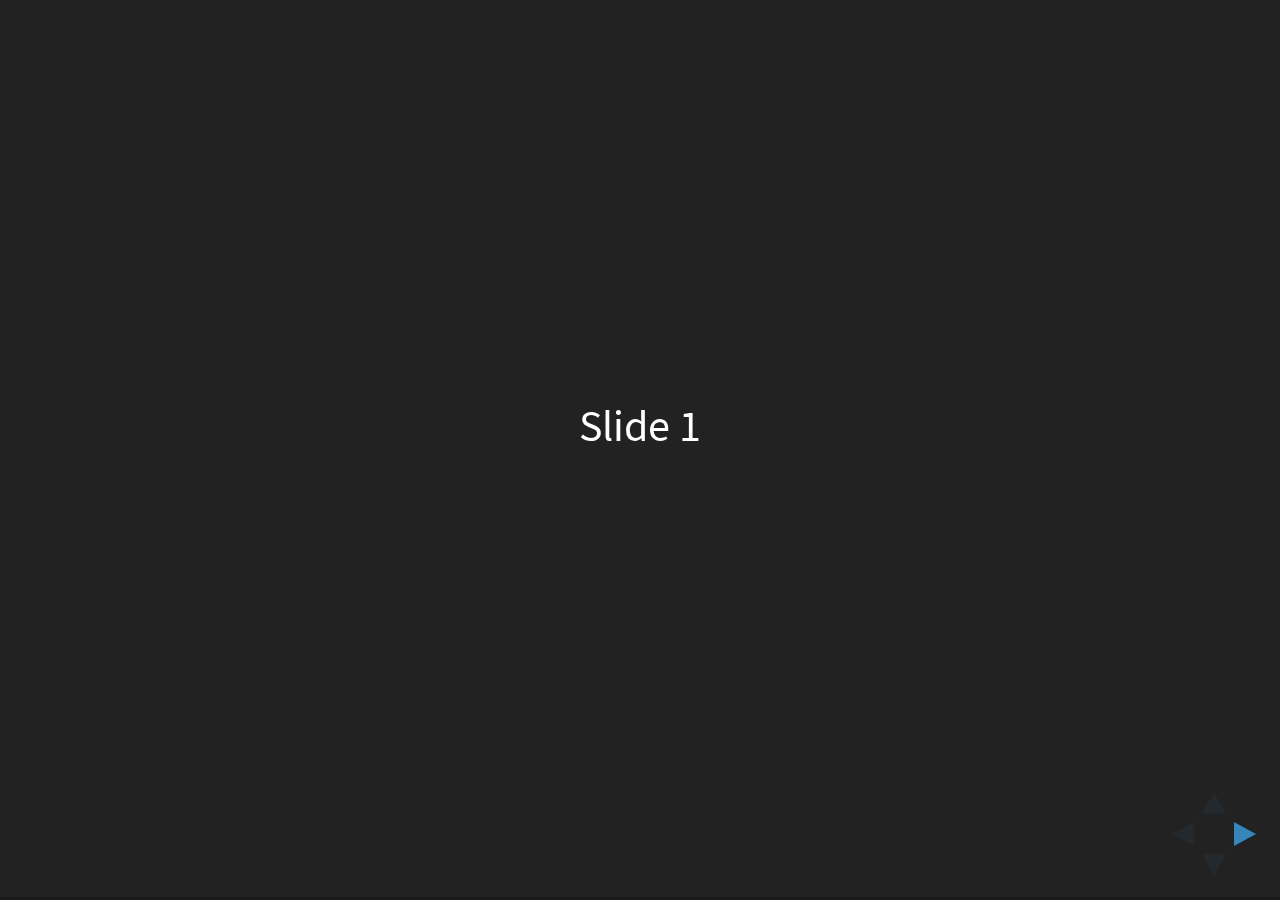
<file: reveal.js-master/index.html>
<!doctype html>
<html>
	<head>
		<meta charset="utf-8">
		<meta name="viewport" content="width=device-width, initial-scale=1.0, maximum-scale=1.0, user-scalable=no">

		<title>reveal.js</title>

		<link rel="stylesheet" href="css/reveal.css">
		<link rel="stylesheet" href="css/theme/black.css">

		<!-- Theme used for syntax highlighting of code -->
		<link rel="stylesheet" href="lib/css/zenburn.css">

		<!-- Printing and PDF exports -->
		<script>
			var link = document.createElement( 'link' );
			link.rel = 'stylesheet';
			link.type = 'text/css';
			link.href = window.location.search.match( /print-pdf/gi ) ? 'css/print/pdf.css' : 'css/print/paper.css';
			document.getElementsByTagName( 'head' )[0].appendChild( link );
		</script>
	</head>
	<body>
		<div class="reveal">
			<div class="slides">
				<section>Slide 1</section>
				<section>Slide 2</section>
			</div>
		</div>

		<script src="lib/js/head.min.js"></script>
		<script src="js/reveal.js"></script>

		<script>
			// More info https://github.com/hakimel/reveal.js#configuration
			Reveal.initialize({
				history: true,

				// More info https://github.com/hakimel/reveal.js#dependencies
				dependencies: [
					{ src: 'plugin/markdown/marked.js' },
					{ src: 'plugin/markdown/markdown.js' },
					{ src: 'plugin/notes/notes.js', async: true },
					{ src: 'plugin/highlight/highlight.js', async: true, callback: function() { hljs.initHighlightingOnLoad(); } }
				]
			});
		</script>
	</body>
</html>
</file>
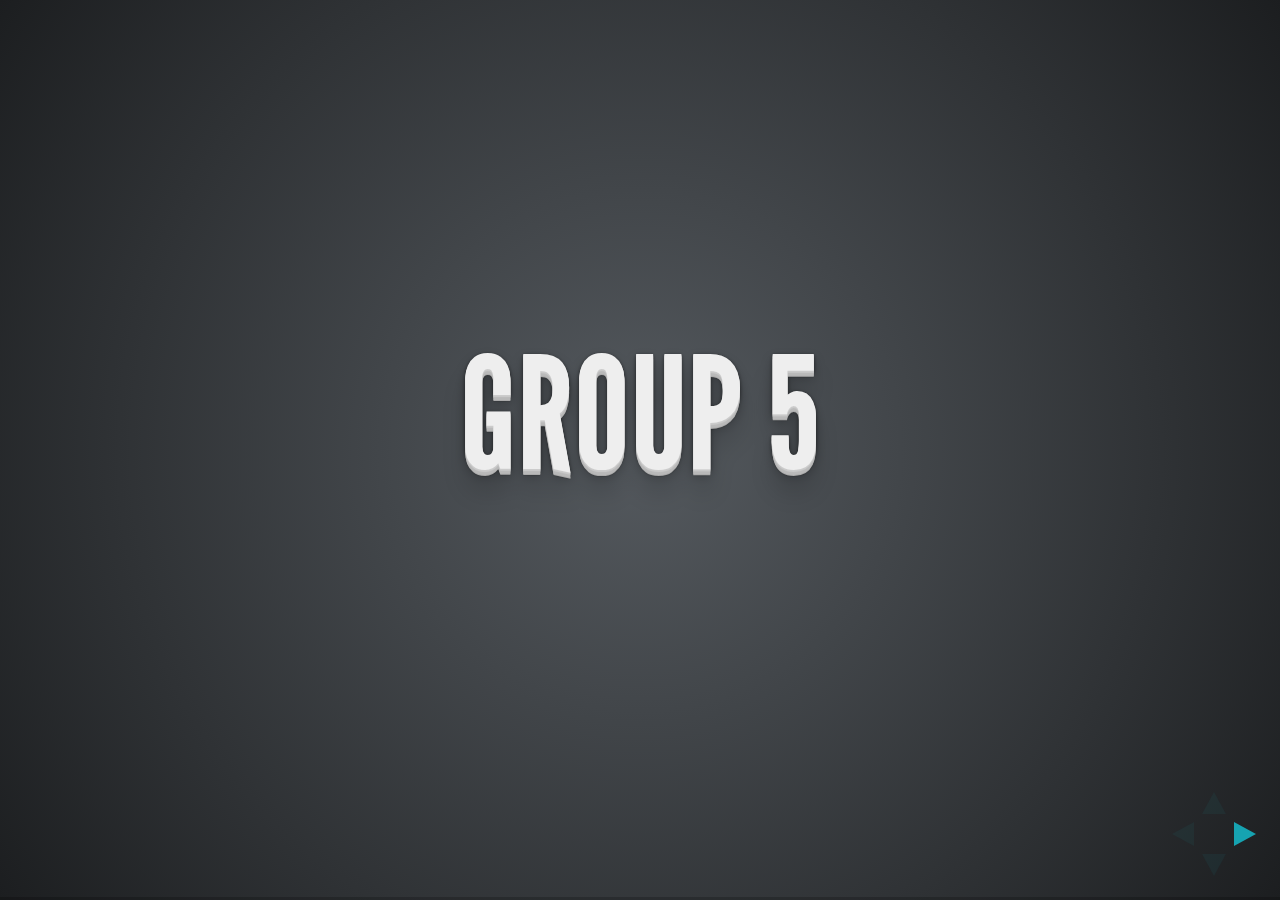
<file: demoSlide.html>
<!doctype html>
<html lang=lang="zh-TW">
<head>
  <meta charset="utf-8">
  <title>Group 5 Demo Slide</title>
  <link rel="stylesheet" href="reveal.js-master/css/reveal.css">
  <link rel="stylesheet" href="reveal.js-master/css/theme/league.css" id="theme">  
  
  <!-- Code syntax highlighting -->
  <link rel="stylesheet" href="reveal.js-master/lib/css/zenburn.css">
  
  <!--Add support for earlier versions of Internet Explorer -->
  <!--[if lt IE 9]>
  <script src="lib/js/html5shiv.js"></script>
  <![endif]-->
</head>

<body>
  <!-- 使用 reveal 與 slides 的 div 將整個簡報包起來 -->
  <div class="reveal">
    <div class="slides">

      <!-- 簡報內容開始 -->

      <!-- 一個 section 表示一頁簡報 -->
      <section>
        <h1>Group 5</h1>
      </section>

      <section>
        <h1>鐵路環島小幫手</h1>
        <h3>不想人擠人?<br>需要免費 Wifi?<br>想吃好料?<br>鐵路環島的好朋友<br></h3>
        <p>
          <small>Created by 第五組</small>
        </p>
      </section>

      <section>
        <h2>第五組：小組成員</h2>
        <p>來自一群對台灣島有熱忱的90年代</p>
      </section>
      <section>
        <h2>About Us</h2>
      </section>

      <section>
      <section>
          <h2>廖維君</h2>
          <p>資管系</p>
          <a href="#" class="navigate-down">
            <img width="50%" height=width*2 data-src="廖維君.jpg" alt="Down arrow">
          </a>
      </section>
      <section>
          <h2>陳信豪</h2>
          <p>資管系</p>
          <a href="#" class="navigate-down">
            <img width="50%" height="50%" data-src="陳信豪.jpg" alt="Down arrow">
          </a>
      </section>
      <section>
          <h2>黃冠豪</h2>
          <p>ＯＯ系</p>
          <a href="#" class="navigate-down">
            <img width="50%" height="50%" data-src="黃冠豪.jpg" alt="Down arrow">
          </a>
      </section>
      <section>
          <h2>許述文</h2>
          <p>ＯＯ系</p>
          <a href="#" class="navigate-down">
            <img width="50%" height="50%" data-src="許述文.jpg" alt="Down arrow">
          </a>
      </section>
      <section>
          <h2>陳昶昇</h2>
          <p>ＯＯ系</p>
          <a href="#" class="navigate-down">
            <img width="50%" height="50%" data-src="陳昶昇.jpg" alt="Down arrow">
          </a>
      </section>
      <section>
          <h2>姜以安</h2>
          <p>ＯＯ系</p>
          <a href="#" class="navigate-down">
            <img width="50%" height="50%" data-src="姜以安.jpg" alt="Down arrow">
          </a>
      </section>
      </section>

      </div>
  </div>
  <script src="reveal.js-master/lib/js/head.min.js"></script>
  <script src="reveal.js-master/js/reveal.js"></script>

  <script>
    // 啟用 reveal.js
    Reveal.initialize({
      controls: true,
      progress: true,
      history: true,
      center: true,

      transition: 'slide', // none/fade/slide/convex/concave/zoom

      // 加入一些 reveal.js 的外掛
      dependencies: [
        { src: 'reveal.js-master/plugin/highlight/highlight.js',
          async: true, condition: function() {
            return !!document.querySelector( 'pre code' );
          }, callback: function() {
            hljs.initHighlightingOnLoad();
          }
        }
      ]
    });
  </script>
</body>
</html>
</file>
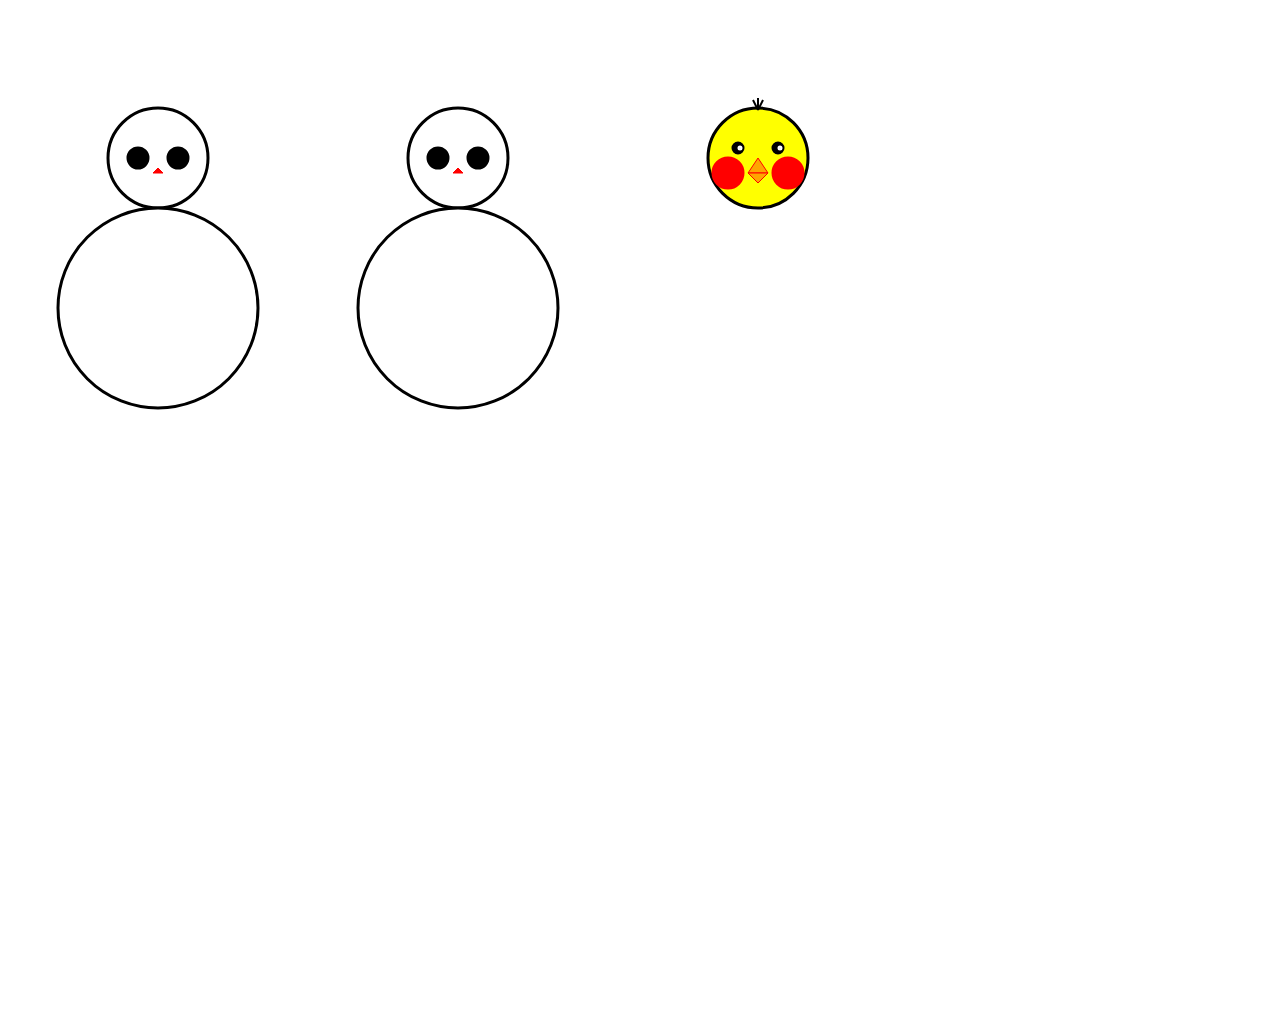
<file: svg_test.html>
<!DOCTYPE html>
<html lang='en'>
<head>
	<meta charset = 'UTF-8'/>
	<title>svg_test</title>
</head>
<body>

<svg width='1000' height='1000'>
<circle cx='150' cy = '150' r='50' stroke='black' stroke-width='3' fill='#ffffff' />
<circle cx='150' cy = '300' r='100' stroke='black' stroke-width='3' fill='#ffffff' />
<circle cx='130' cy = '150' r='10' stroke='black' stroke-width='3' fill='#000000' />
<circle cx='170' cy = '150' r='10' stroke='black' stroke-width='3' fill='#000000' />
<polygon points="150,160 145,165 155,165" style="fill:red;stroke:red;stroke-width:1" /> 

<circle cx='450' cy = '150' r='50' stroke='black' stroke-width='3' fill='#ffffff' />
<circle cx='450' cy = '300' r='100' stroke='black' stroke-width='3' fill='#ffffff' />
<circle cx='430' cy = '150' r='10' stroke='black' stroke-width='3' fill='#000000' />
<circle cx='470' cy = '150' r='10' stroke='black' stroke-width='3' fill='#000000' />
<polygon points="450,160 445,165 455,165" style="fill:red;stroke:red;stroke-width:1" /> 

<circle cx='750' cy = '150' r='50' stroke='black' stroke-width='3' fill='yellow' />
<circle cx='720' cy = '165' r='15' stroke='red' stroke-width='3' fill='red' />
<circle cx='780' cy = '165' r='15' stroke='red' stroke-width='3' fill='red' />
<circle cx='730' cy = '140' r='5' stroke='black' stroke-width='3' fill='black' />
<circle cx='770' cy = '140' r='5' stroke='black' stroke-width='3' fill='black' />
<circle cx='732' cy = '140' r='1' stroke='white' stroke-width='3' fill='white' />
<circle cx='772' cy = '140' r='1' stroke='white' stroke-width='3' fill='white' />
<polygon points="750,150 740,165 760,165" style="fill:orange;stroke:red;stroke-width:1" /> 
<polygon points="750,175 740,165 760,165" style="fill:orange;stroke:red;stroke-width:1" />
<line x1="750" y1="90" x2="750" y2="100" style="stroke:rgb(0,0,0);stroke-width:2" />
<line x1="745" y1="92" x2="750" y2="102" style="stroke:rgb(0,0,0);stroke-width:2" />
<line x1="755" y1="92" x2="750" y2="102" style="stroke:rgb(0,0,0);stroke-width:2" />




</svg>


</body>
</html>
</file>
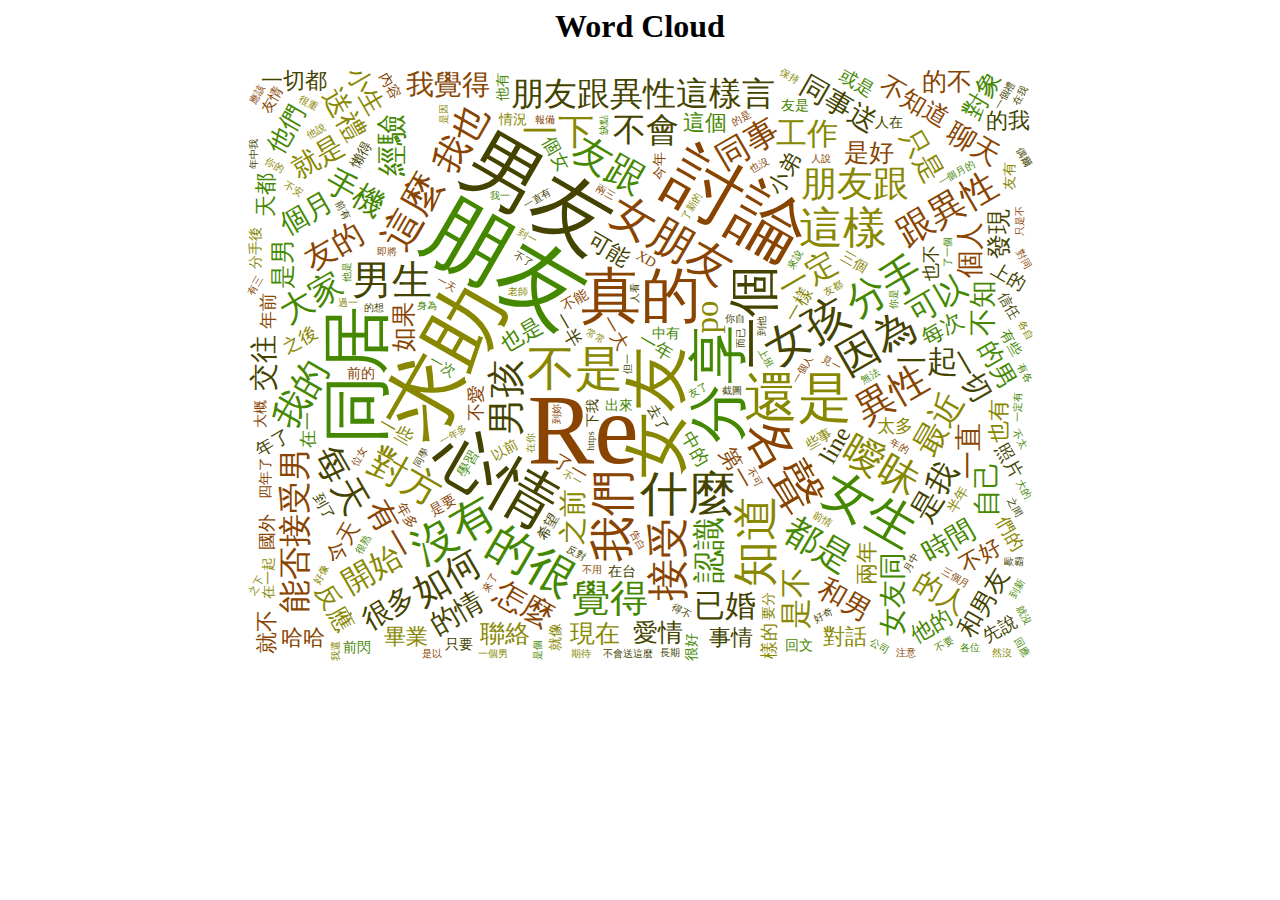
<file: wordCloud_test.html>
<html>
  <head>
    <title>Word Cloud</title>

    
    <script src="d3.js"></script>
    <script src="d3.layout.cloud.js"></script>
    <script src="d3.wordcloud.js"></script>
    

    <!--
    <script src="https://oomegappandda.github.io/d3-wordcloud/lib/d3/d3.js"></script>
    <script src="https://oomegappandda.github.io/d3-wordcloud/lib/d3/d3.layout.cloud.js"></script>
    <script src="https://oomegappandda.github.io/d3-wordcloud/d3.wordcloud.js"></script>
	-->


  </head>
  <body style="text-align: center">
    <h1>Word Cloud</h1>
    <div id='wordcloud'></div>
    <script>
    d3.csv("./wordCloud.csv", 
      function(data)
      {
        d3.wordcloud()
          .size([800, 600])
          .fill(d3.scale.ordinal().range(["#884400", "#448800", "#888800", "#444400"]))
          .words(data)
          .start();
      });
    </script>
  </body>
</html>
</file>
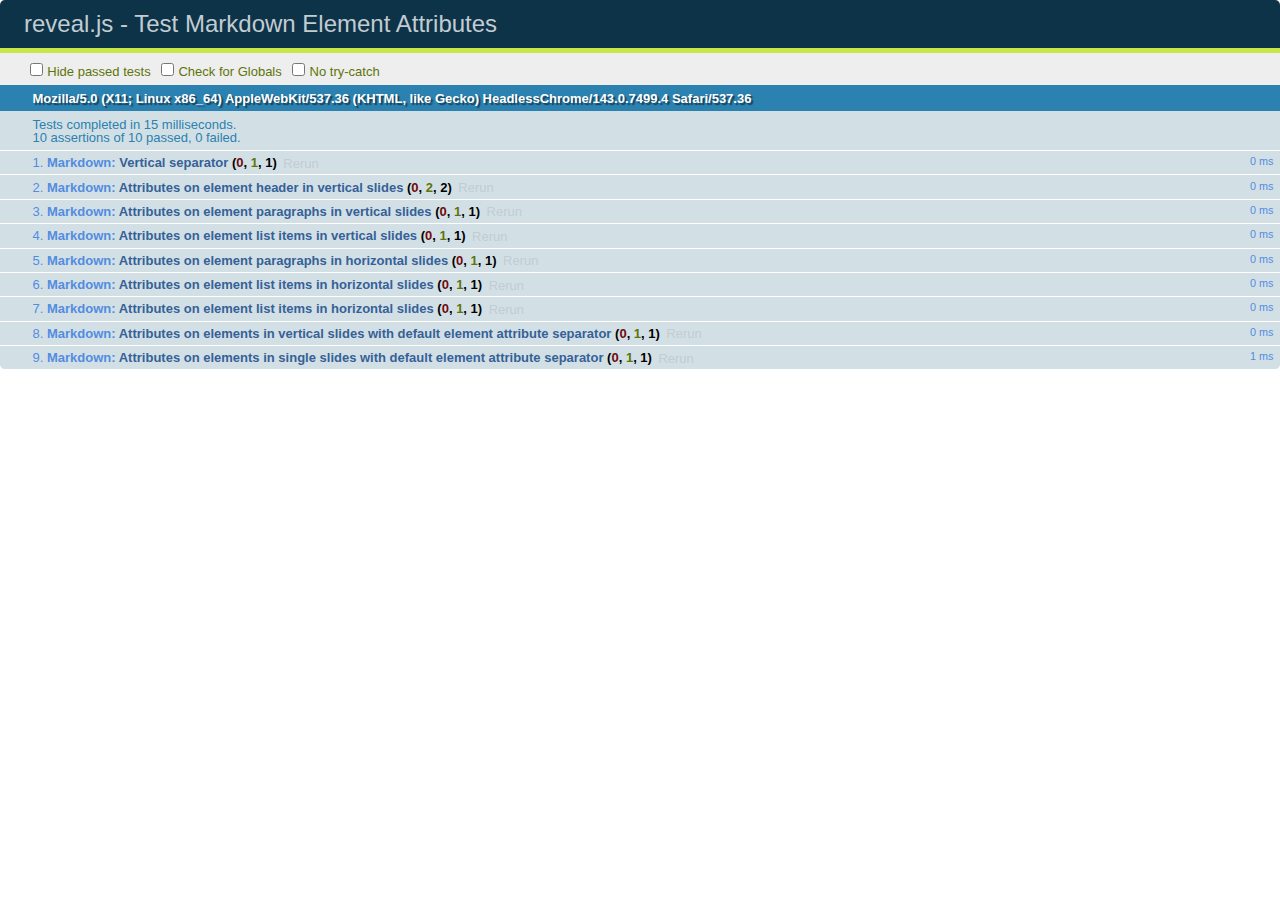
<file: reveal.js-master/test/test-markdown-element-attributes.html>
<!doctype html>
<html lang="en">

	<head>
		<meta charset="utf-8">

		<title>reveal.js - Test Markdown Element Attributes</title>

		<link rel="stylesheet" href="../css/reveal.css">
		<link rel="stylesheet" href="qunit-1.12.0.css">
	</head>

	<body style="overflow: auto;">

		<div id="qunit"></div>
		<div id="qunit-fixture"></div>

		<div class="reveal" style="display: none;">

			<div class="slides">

				<!-- <section data-markdown="example.md" data-separator="^\n\n\n" data-separator-vertical="^\n\n"></section> -->

				<!-- Slides are separated by newline + three dashes + newline, vertical slides identical but two dashes -->
				<section data-markdown data-separator="^\n---\n$" data-separator-vertical="^\n--\n$" data-element-attributes="{_\s*?([^}]+?)}">>
					<script type="text/template">
						## Slide 1.1
						<!-- {_class="fragment fade-out" data-fragment-index="1"} -->

						--

						## Slide 1.2
						<!-- {_class="fragment shrink"} -->

						Paragraph 1
						<!-- {_class="fragment grow"} -->

						Paragraph 2
						<!-- {_class="fragment grow"} -->

						- list item 1 <!-- {_class="fragment grow"} -->
						- list item 2 <!-- {_class="fragment grow"} -->
						- list item 3 <!-- {_class="fragment grow"} -->


						---

						## Slide 2


						Paragraph 1.2  
						multi-line <!-- {_class="fragment highlight-red"} -->

						Paragraph 2.2 <!-- {_class="fragment highlight-red"} -->

						Paragraph 2.3 <!-- {_class="fragment highlight-red"} -->

						Paragraph 2.4 <!-- {_class="fragment highlight-red"} -->

						- list item 1 <!-- {_class="fragment highlight-green"} -->
						- list item 2<!-- {_class="fragment highlight-green"} -->
						- list item 3<!-- {_class="fragment highlight-green"} -->
						- list item 4
						<!-- {_class="fragment highlight-green"} -->
						- list item 5<!-- {_class="fragment highlight-green"} -->

						Test

						![Example Picture](examples/assets/image2.png)
						<!-- {_class="reveal stretch"} -->

					</script>
				</section>



				<section 	data-markdown data-separator="^\n\n\n"
									data-separator-vertical="^\n\n"
									data-separator-notes="^Note:"
									data-charset="utf-8">
					<script type="text/template">
						# Test attributes in Markdown with default separator
						## Slide 1 Def <!-- .element: class="fragment highlight-red" data-fragment-index="1" -->


						## Slide 2 Def
						<!-- .element: class="fragment highlight-red" -->

					</script>
				</section>

				<section data-markdown>
				  <script type="text/template">
					## Hello world
					A paragraph
					<!-- .element: class="fragment highlight-blue" -->
				  </script>
				</section>

				<section data-markdown>
				  <script type="text/template">
					## Hello world

					Multiple  
					Line
					<!-- .element: class="fragment highlight-blue" -->
				  </script>
				</section>

				<section data-markdown>
				  <script type="text/template">
					## Hello world

					Test<!-- .element: class="fragment highlight-blue" -->

					More Test
				  </script>
				</section>


			</div>

		</div>

		<script src="../lib/js/head.min.js"></script>
		<script src="../js/reveal.js"></script>
		<script src="../plugin/markdown/marked.js"></script>
		<script src="../plugin/markdown/markdown.js"></script>
		<script src="qunit-1.12.0.js"></script>

		<script src="test-markdown-element-attributes.js"></script>

	</body>
</html>
</file>
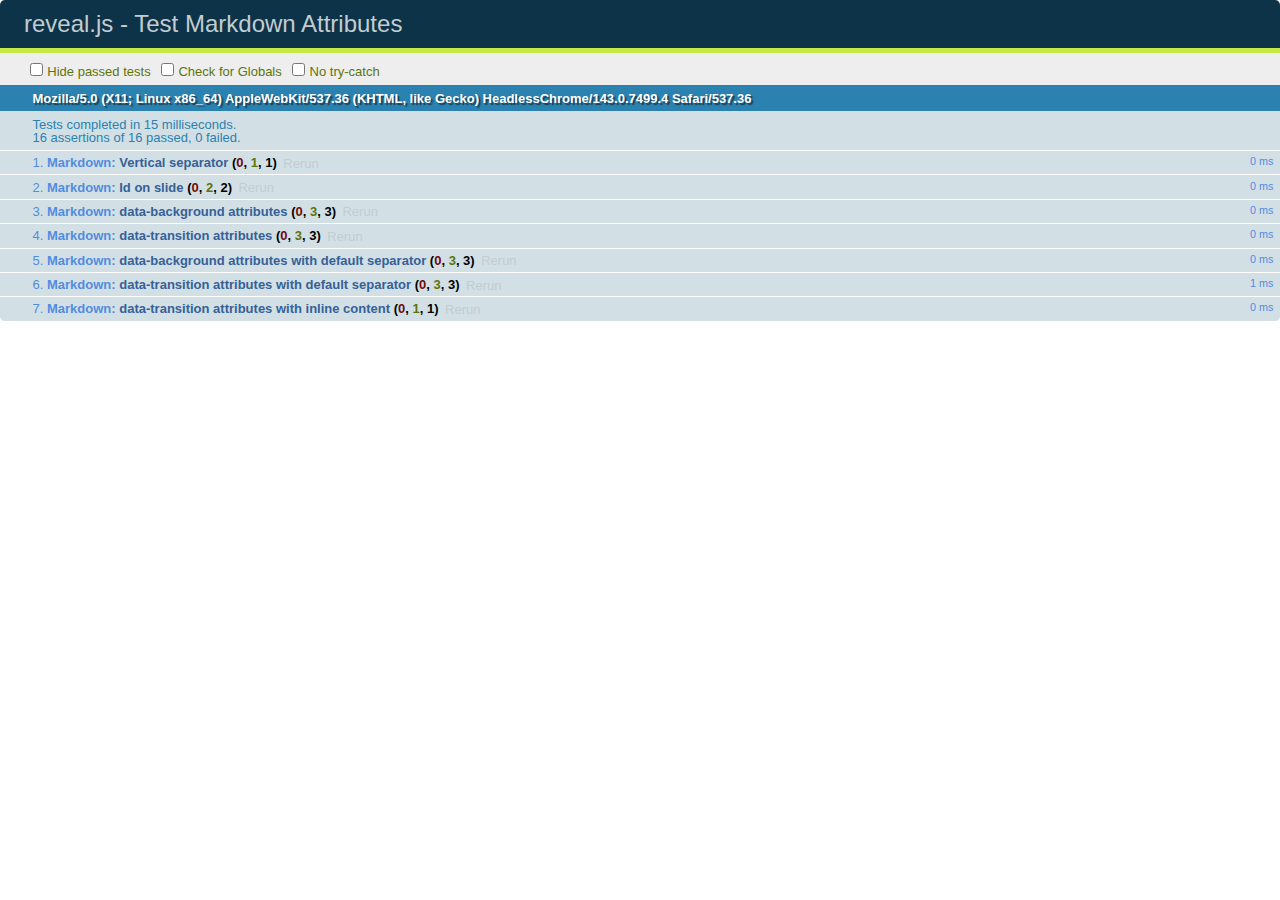
<file: reveal.js-master/test/test-markdown-slide-attributes.html>
<!doctype html>
<html lang="en">

	<head>
		<meta charset="utf-8">

		<title>reveal.js - Test Markdown Attributes</title>

		<link rel="stylesheet" href="../css/reveal.css">
		<link rel="stylesheet" href="qunit-1.12.0.css">
	</head>

	<body style="overflow: auto;">

		<div id="qunit"></div>
		<div id="qunit-fixture"></div>

		<div class="reveal" style="display: none;">

			<div class="slides">

				<!-- <section data-markdown="example.md" data-separator="^\n\n\n" data-separator-vertical="^\n\n"></section> -->

				<!-- Slides are separated by three lines, vertical slides by two lines, attributes are one any line starting with (spaces and) two dashes -->
				<section 	data-markdown data-separator="^\n\n\n"
									data-separator-vertical="^\n\n"
									data-separator-notes="^Note:"
									data-attributes="--\s(.*?)$"
									data-charset="utf-8">
					<script type="text/template">
						# Test attributes in Markdown
						## Slide 1



						## Slide 2
						<!-- -- id="slide2" data-transition="zoom" data-background="#A0C66B" -->


						## Slide 2.1
						<!-- -- data-background="#ff0000" data-transition="fade" -->


						## Slide 2.2
						[Link to Slide2](#/slide2)



						## Slide 3
						<!-- -- data-transition="zoom" data-background="#C6916B" -->



						## Slide 4
					</script>
				</section>

				<section 	data-markdown data-separator="^\n\n\n"
									data-separator-vertical="^\n\n"
									data-separator-notes="^Note:"
									data-charset="utf-8">
					<script type="text/template">
						# Test attributes in Markdown with default separator
						## Slide 1 Def



						## Slide 2 Def
						<!-- .slide: id="slide2def" data-transition="concave" data-background="#A7C66B" -->


						## Slide 2.1 Def
						<!-- .slide: data-background="#f70000" data-transition="page" -->


						## Slide 2.2 Def
						[Link to Slide2](#/slide2def)



						## Slide 3 Def
						<!-- .slide: data-transition="concave" data-background="#C7916B" -->



						## Slide 4
					</script>
				</section>

				<section data-markdown>
					<script type="text/template">
						<!-- .slide: data-background="#ff0000" -->
						## Hello world
					</script>
				</section>

				<section data-markdown>
					<script type="text/template">
						## Hello world
						<!-- .slide: data-background="#ff0000" -->
					</script>
				</section>

				<section data-markdown>
					<script type="text/template">
						## Hello world

						Test
						<!-- .slide: data-background="#ff0000" -->

						More Test
					</script>
				</section>

			</div>

		</div>

		<script src="../lib/js/head.min.js"></script>
		<script src="../js/reveal.js"></script>
		<script src="../plugin/markdown/marked.js"></script>
		<script src="../plugin/markdown/markdown.js"></script>
		<script src="qunit-1.12.0.js"></script>

		<script src="test-markdown-slide-attributes.js"></script>

	</body>
</html>
</file>
<file: reveal.js-master/css/theme/black.css>
/**
 * Black theme for reveal.js. This is the opposite of the 'white' theme.
 *
 * By Hakim El Hattab, http://hakim.se
 */
@import url(../../lib/font/source-sans-pro/source-sans-pro.css);
section.has-light-background, section.has-light-background h1, section.has-light-background h2, section.has-light-background h3, section.has-light-background h4, section.has-light-background h5, section.has-light-background h6 {
  color: #222; }

/*********************************************
 * GLOBAL STYLES
 *********************************************/
body {
  background: #222;
  background-color: #222; }

.reveal {
  font-family: "Source Sans Pro", Helvetica, sans-serif;
  font-size: 38px;
  font-weight: normal;
  color: #fff; }

::selection {
  color: #fff;
  background: #bee4fd;
  text-shadow: none; }

.reveal .slides > section,
.reveal .slides > section > section {
  line-height: 1.3;
  font-weight: inherit; }

/*********************************************
 * HEADERS
 *********************************************/
.reveal h1,
.reveal h2,
.reveal h3,
.reveal h4,
.reveal h5,
.reveal h6 {
  margin: 0 0 20px 0;
  color: #fff;
  font-family: "Source Sans Pro", Helvetica, sans-serif;
  font-weight: 600;
  line-height: 1.2;
  letter-spacing: normal;
  text-transform: uppercase;
  text-shadow: none;
  word-wrap: break-word; }

.reveal h1 {
  font-size: 2.5em; }

.reveal h2 {
  font-size: 1.6em; }

.reveal h3 {
  font-size: 1.3em; }

.reveal h4 {
  font-size: 1em; }

.reveal h1 {
  text-shadow: none; }

/*********************************************
 * OTHER
 *********************************************/
.reveal p {
  margin: 20px 0;
  line-height: 1.3; }

/* Ensure certain elements are never larger than the slide itself */
.reveal img,
.reveal video,
.reveal iframe {
  max-width: 95%;
  max-height: 95%; }

.reveal strong,
.reveal b {
  font-weight: bold; }

.reveal em {
  font-style: italic; }

.reveal ol,
.reveal dl,
.reveal ul {
  display: inline-block;
  text-align: left;
  margin: 0 0 0 1em; }

.reveal ol {
  list-style-type: decimal; }

.reveal ul {
  list-style-type: disc; }

.reveal ul ul {
  list-style-type: square; }

.reveal ul ul ul {
  list-style-type: circle; }

.reveal ul ul,
.reveal ul ol,
.reveal ol ol,
.reveal ol ul {
  display: block;
  margin-left: 40px; }

.reveal dt {
  font-weight: bold; }

.reveal dd {
  margin-left: 40px; }

.reveal q,
.reveal blockquote {
  quotes: none; }

.reveal blockquote {
  display: block;
  position: relative;
  width: 70%;
  margin: 20px auto;
  padding: 5px;
  font-style: italic;
  background: rgba(255, 255, 255, 0.05);
  box-shadow: 0px 0px 2px rgba(0, 0, 0, 0.2); }

.reveal blockquote p:first-child,
.reveal blockquote p:last-child {
  display: inline-block; }

.reveal q {
  font-style: italic; }

.reveal pre {
  display: block;
  position: relative;
  width: 90%;
  margin: 20px auto;
  text-align: left;
  font-size: 0.55em;
  font-family: monospace;
  line-height: 1.2em;
  word-wrap: break-word;
  box-shadow: 0px 0px 6px rgba(0, 0, 0, 0.3); }

.reveal code {
  font-family: monospace; }

.reveal pre code {
  display: block;
  padding: 5px;
  overflow: auto;
  max-height: 400px;
  word-wrap: normal; }

.reveal table {
  margin: auto;
  border-collapse: collapse;
  border-spacing: 0; }

.reveal table th {
  font-weight: bold; }

.reveal table th,
.reveal table td {
  text-align: left;
  padding: 0.2em 0.5em 0.2em 0.5em;
  border-bottom: 1px solid; }

.reveal table th[align="center"],
.reveal table td[align="center"] {
  text-align: center; }

.reveal table th[align="right"],
.reveal table td[align="right"] {
  text-align: right; }

.reveal table tbody tr:last-child th,
.reveal table tbody tr:last-child td {
  border-bottom: none; }

.reveal sup {
  vertical-align: super; }

.reveal sub {
  vertical-align: sub; }

.reveal small {
  display: inline-block;
  font-size: 0.6em;
  line-height: 1.2em;
  vertical-align: top; }

.reveal small * {
  vertical-align: top; }

/*********************************************
 * LINKS
 *********************************************/
.reveal a {
  color: #42affa;
  text-decoration: none;
  -webkit-transition: color .15s ease;
  -moz-transition: color .15s ease;
  transition: color .15s ease; }

.reveal a:hover {
  color: #8dcffc;
  text-shadow: none;
  border: none; }

.reveal .roll span:after {
  color: #fff;
  background: #068de9; }

/*********************************************
 * IMAGES
 *********************************************/
.reveal section img {
  margin: 15px 0px;
  background: rgba(255, 255, 255, 0.12);
  border: 4px solid #fff;
  box-shadow: 0 0 10px rgba(0, 0, 0, 0.15); }

.reveal section img.plain {
  border: 0;
  box-shadow: none; }

.reveal a img {
  -webkit-transition: all .15s linear;
  -moz-transition: all .15s linear;
  transition: all .15s linear; }

.reveal a:hover img {
  background: rgba(255, 255, 255, 0.2);
  border-color: #42affa;
  box-shadow: 0 0 20px rgba(0, 0, 0, 0.55); }

/*********************************************
 * NAVIGATION CONTROLS
 *********************************************/
.reveal .controls .navigate-left,
.reveal .controls .navigate-left.enabled {
  border-right-color: #42affa; }

.reveal .controls .navigate-right,
.reveal .controls .navigate-right.enabled {
  border-left-color: #42affa; }

.reveal .controls .navigate-up,
.reveal .controls .navigate-up.enabled {
  border-bottom-color: #42affa; }

.reveal .controls .navigate-down,
.reveal .controls .navigate-down.enabled {
  border-top-color: #42affa; }

.reveal .controls .navigate-left.enabled:hover {
  border-right-color: #8dcffc; }

.reveal .controls .navigate-right.enabled:hover {
  border-left-color: #8dcffc; }

.reveal .controls .navigate-up.enabled:hover {
  border-bottom-color: #8dcffc; }

.reveal .controls .navigate-down.enabled:hover {
  border-top-color: #8dcffc; }

/*********************************************
 * PROGRESS BAR
 *********************************************/
.reveal .progress {
  background: rgba(0, 0, 0, 0.2); }

.reveal .progress span {
  background: #42affa;
  -webkit-transition: width 800ms cubic-bezier(0.26, 0.86, 0.44, 0.985);
  -moz-transition: width 800ms cubic-bezier(0.26, 0.86, 0.44, 0.985);
  transition: width 800ms cubic-bezier(0.26, 0.86, 0.44, 0.985); }
</file>
<file: reveal.js-master/lib/css/zenburn.css>
/*

Zenburn style from voldmar.ru (c) Vladimir Epifanov <voldmar@voldmar.ru>
based on dark.css by Ivan Sagalaev

*/

.hljs {
  display: block;
  overflow-x: auto;
  padding: 0.5em;
  background: #3f3f3f;
  color: #dcdcdc;
}

.hljs-keyword,
.hljs-selector-tag,
.hljs-tag {
  color: #e3ceab;
}

.hljs-template-tag {
  color: #dcdcdc;
}

.hljs-number {
  color: #8cd0d3;
}

.hljs-variable,
.hljs-template-variable,
.hljs-attribute {
  color: #efdcbc;
}

.hljs-literal {
  color: #efefaf;
}

.hljs-subst {
  color: #8f8f8f;
}

.hljs-title,
.hljs-name,
.hljs-selector-id,
.hljs-selector-class,
.hljs-section,
.hljs-type {
  color: #efef8f;
}

.hljs-symbol,
.hljs-bullet,
.hljs-link {
  color: #dca3a3;
}

.hljs-deletion,
.hljs-string,
.hljs-built_in,
.hljs-builtin-name {
  color: #cc9393;
}

.hljs-addition,
.hljs-comment,
.hljs-quote,
.hljs-meta {
  color: #7f9f7f;
}


.hljs-emphasis {
  font-style: italic;
}

.hljs-strong {
  font-weight: bold;
}
</file>
<file: reveal.js-master/css/theme/league.css>
/**
 * League theme for reveal.js.
 *
 * This was the default theme pre-3.0.0.
 *
 * Copyright (C) 2011-2012 Hakim El Hattab, http://hakim.se
 */
@import url(../../lib/font/league-gothic/league-gothic.css);
@import url(https://fonts.googleapis.com/css?family=Lato:400,700,400italic,700italic);
/*********************************************
 * GLOBAL STYLES
 *********************************************/
body {
  background: #1c1e20;
  background: -moz-radial-gradient(center, circle cover, #555a5f 0%, #1c1e20 100%);
  background: -webkit-gradient(radial, center center, 0px, center center, 100%, color-stop(0%, #555a5f), color-stop(100%, #1c1e20));
  background: -webkit-radial-gradient(center, circle cover, #555a5f 0%, #1c1e20 100%);
  background: -o-radial-gradient(center, circle cover, #555a5f 0%, #1c1e20 100%);
  background: -ms-radial-gradient(center, circle cover, #555a5f 0%, #1c1e20 100%);
  background: radial-gradient(center, circle cover, #555a5f 0%, #1c1e20 100%);
  background-color: #2b2b2b; }

.reveal {
  font-family: "Lato", sans-serif;
  font-size: 36px;
  font-weight: normal;
  color: #eee; }

::selection {
  color: #fff;
  background: #FF5E99;
  text-shadow: none; }

.reveal .slides > section,
.reveal .slides > section > section {
  line-height: 1.3;
  font-weight: inherit; }

/*********************************************
 * HEADERS
 *********************************************/
.reveal h1,
.reveal h2,
.reveal h3,
.reveal h4,
.reveal h5,
.reveal h6 {
  margin: 0 0 20px 0;
  color: #eee;
  font-family: "League Gothic", Impact, sans-serif;
  font-weight: normal;
  line-height: 1.2;
  letter-spacing: normal;
  text-transform: uppercase;
  text-shadow: 0px 0px 6px rgba(0, 0, 0, 0.2);
  word-wrap: break-word; }

.reveal h1 {
  font-size: 3.77em; }

.reveal h2 {
  font-size: 2.11em; }

.reveal h3 {
  font-size: 1.55em; }

.reveal h4 {
  font-size: 1em; }

.reveal h1 {
  text-shadow: 0 1px 0 #ccc, 0 2px 0 #c9c9c9, 0 3px 0 #bbb, 0 4px 0 #b9b9b9, 0 5px 0 #aaa, 0 6px 1px rgba(0, 0, 0, 0.1), 0 0 5px rgba(0, 0, 0, 0.1), 0 1px 3px rgba(0, 0, 0, 0.3), 0 3px 5px rgba(0, 0, 0, 0.2), 0 5px 10px rgba(0, 0, 0, 0.25), 0 20px 20px rgba(0, 0, 0, 0.15); }

/*********************************************
 * OTHER
 *********************************************/
.reveal p {
  margin: 20px 0;
  line-height: 1.3; }

/* Ensure certain elements are never larger than the slide itself */
.reveal img,
.reveal video,
.reveal iframe {
  max-width: 95%;
  max-height: 95%; }

.reveal strong,
.reveal b {
  font-weight: bold; }

.reveal em {
  font-style: italic; }

.reveal ol,
.reveal dl,
.reveal ul {
  display: inline-block;
  text-align: left;
  margin: 0 0 0 1em; }

.reveal ol {
  list-style-type: decimal; }

.reveal ul {
  list-style-type: disc; }

.reveal ul ul {
  list-style-type: square; }

.reveal ul ul ul {
  list-style-type: circle; }

.reveal ul ul,
.reveal ul ol,
.reveal ol ol,
.reveal ol ul {
  display: block;
  margin-left: 40px; }

.reveal dt {
  font-weight: bold; }

.reveal dd {
  margin-left: 40px; }

.reveal q,
.reveal blockquote {
  quotes: none; }

.reveal blockquote {
  display: block;
  position: relative;
  width: 70%;
  margin: 20px auto;
  padding: 5px;
  font-style: italic;
  background: rgba(255, 255, 255, 0.05);
  box-shadow: 0px 0px 2px rgba(0, 0, 0, 0.2); }

.reveal blockquote p:first-child,
.reveal blockquote p:last-child {
  display: inline-block; }

.reveal q {
  font-style: italic; }

.reveal pre {
  display: block;
  position: relative;
  width: 90%;
  margin: 20px auto;
  text-align: left;
  font-size: 0.55em;
  font-family: monospace;
  line-height: 1.2em;
  word-wrap: break-word;
  box-shadow: 0px 0px 6px rgba(0, 0, 0, 0.3); }

.reveal code {
  font-family: monospace; }

.reveal pre code {
  display: block;
  padding: 5px;
  overflow: auto;
  max-height: 400px;
  word-wrap: normal; }

.reveal table {
  margin: auto;
  border-collapse: collapse;
  border-spacing: 0; }

.reveal table th {
  font-weight: bold; }

.reveal table th,
.reveal table td {
  text-align: left;
  padding: 0.2em 0.5em 0.2em 0.5em;
  border-bottom: 1px solid; }

.reveal table th[align="center"],
.reveal table td[align="center"] {
  text-align: center; }

.reveal table th[align="right"],
.reveal table td[align="right"] {
  text-align: right; }

.reveal table tbody tr:last-child th,
.reveal table tbody tr:last-child td {
  border-bottom: none; }

.reveal sup {
  vertical-align: super; }

.reveal sub {
  vertical-align: sub; }

.reveal small {
  display: inline-block;
  font-size: 0.6em;
  line-height: 1.2em;
  vertical-align: top; }

.reveal small * {
  vertical-align: top; }

/*********************************************
 * LINKS
 *********************************************/
.reveal a {
  color: #13DAEC;
  text-decoration: none;
  -webkit-transition: color .15s ease;
  -moz-transition: color .15s ease;
  transition: color .15s ease; }

.reveal a:hover {
  color: #71e9f4;
  text-shadow: none;
  border: none; }

.reveal .roll span:after {
  color: #fff;
  background: #0d99a5; }

/*********************************************
 * IMAGES
 *********************************************/
.reveal section img {
  margin: 15px 0px;
  background: rgba(255, 255, 255, 0.12);
  border: 4px solid #eee;
  box-shadow: 0 0 10px rgba(0, 0, 0, 0.15); }

.reveal section img.plain {
  border: 0;
  box-shadow: none; }

.reveal a img {
  -webkit-transition: all .15s linear;
  -moz-transition: all .15s linear;
  transition: all .15s linear; }

.reveal a:hover img {
  background: rgba(255, 255, 255, 0.2);
  border-color: #13DAEC;
  box-shadow: 0 0 20px rgba(0, 0, 0, 0.55); }

/*********************************************
 * NAVIGATION CONTROLS
 *********************************************/
.reveal .controls .navigate-left,
.reveal .controls .navigate-left.enabled {
  border-right-color: #13DAEC; }

.reveal .controls .navigate-right,
.reveal .controls .navigate-right.enabled {
  border-left-color: #13DAEC; }

.reveal .controls .navigate-up,
.reveal .controls .navigate-up.enabled {
  border-bottom-color: #13DAEC; }

.reveal .controls .navigate-down,
.reveal .controls .navigate-down.enabled {
  border-top-color: #13DAEC; }

.reveal .controls .navigate-left.enabled:hover {
  border-right-color: #71e9f4; }

.reveal .controls .navigate-right.enabled:hover {
  border-left-color: #71e9f4; }

.reveal .controls .navigate-up.enabled:hover {
  border-bottom-color: #71e9f4; }

.reveal .controls .navigate-down.enabled:hover {
  border-top-color: #71e9f4; }

/*********************************************
 * PROGRESS BAR
 *********************************************/
.reveal .progress {
  background: rgba(0, 0, 0, 0.2); }

.reveal .progress span {
  background: #13DAEC;
  -webkit-transition: width 800ms cubic-bezier(0.26, 0.86, 0.44, 0.985);
  -moz-transition: width 800ms cubic-bezier(0.26, 0.86, 0.44, 0.985);
  transition: width 800ms cubic-bezier(0.26, 0.86, 0.44, 0.985); }
</file>
<file: reveal.js-master/test/qunit-1.12.0.css>
/**
 * QUnit v1.12.0 - A JavaScript Unit Testing Framework
 *
 * http://qunitjs.com
 *
 * Copyright 2012 jQuery Foundation and other contributors
 * Released under the MIT license.
 * http://jquery.org/license
 */

/** Font Family and Sizes */

#qunit-tests, #qunit-header, #qunit-banner, #qunit-testrunner-toolbar, #qunit-userAgent, #qunit-testresult {
	font-family: "Helvetica Neue Light", "HelveticaNeue-Light", "Helvetica Neue", Calibri, Helvetica, Arial, sans-serif;
}

#qunit-testrunner-toolbar, #qunit-userAgent, #qunit-testresult, #qunit-tests li { font-size: small; }
#qunit-tests { font-size: smaller; }


/** Resets */

#qunit-tests, #qunit-header, #qunit-banner, #qunit-userAgent, #qunit-testresult, #qunit-modulefilter {
	margin: 0;
	padding: 0;
}


/** Header */

#qunit-header {
	padding: 0.5em 0 0.5em 1em;

	color: #8699a4;
	background-color: #0d3349;

	font-size: 1.5em;
	line-height: 1em;
	font-weight: normal;

	border-radius: 5px 5px 0 0;
	-moz-border-radius: 5px 5px 0 0;
	-webkit-border-top-right-radius: 5px;
	-webkit-border-top-left-radius: 5px;
}

#qunit-header a {
	text-decoration: none;
	color: #c2ccd1;
}

#qunit-header a:hover,
#qunit-header a:focus {
	color: #fff;
}

#qunit-testrunner-toolbar label {
	display: inline-block;
	padding: 0 .5em 0 .1em;
}

#qunit-banner {
	height: 5px;
}

#qunit-testrunner-toolbar {
	padding: 0.5em 0 0.5em 2em;
	color: #5E740B;
	background-color: #eee;
	overflow: hidden;
}

#qunit-userAgent {
	padding: 0.5em 0 0.5em 2.5em;
	background-color: #2b81af;
	color: #fff;
	text-shadow: rgba(0, 0, 0, 0.5) 2px 2px 1px;
}

#qunit-modulefilter-container {
	float: right;
}

/** Tests: Pass/Fail */

#qunit-tests {
	list-style-position: inside;
}

#qunit-tests li {
	padding: 0.4em 0.5em 0.4em 2.5em;
	border-bottom: 1px solid #fff;
	list-style-position: inside;
}

#qunit-tests.hidepass li.pass, #qunit-tests.hidepass li.running  {
	display: none;
}

#qunit-tests li strong {
	cursor: pointer;
}

#qunit-tests li a {
	padding: 0.5em;
	color: #c2ccd1;
	text-decoration: none;
}
#qunit-tests li a:hover,
#qunit-tests li a:focus {
	color: #000;
}

#qunit-tests li .runtime {
	float: right;
	font-size: smaller;
}

.qunit-assert-list {
	margin-top: 0.5em;
	padding: 0.5em;

	background-color: #fff;

	border-radius: 5px;
	-moz-border-radius: 5px;
	-webkit-border-radius: 5px;
}

.qunit-collapsed {
	display: none;
}

#qunit-tests table {
	border-collapse: collapse;
	margin-top: .2em;
}

#qunit-tests th {
	text-align: right;
	vertical-align: top;
	padding: 0 .5em 0 0;
}

#qunit-tests td {
	vertical-align: top;
}

#qunit-tests pre {
	margin: 0;
	white-space: pre-wrap;
	word-wrap: break-word;
}

#qunit-tests del {
	background-color: #e0f2be;
	color: #374e0c;
	text-decoration: none;
}

#qunit-tests ins {
	background-color: #ffcaca;
	color: #500;
	text-decoration: none;
}

/*** Test Counts */

#qunit-tests b.counts                       { color: black; }
#qunit-tests b.passed                       { color: #5E740B; }
#qunit-tests b.failed                       { color: #710909; }

#qunit-tests li li {
	padding: 5px;
	background-color: #fff;
	border-bottom: none;
	list-style-position: inside;
}

/*** Passing Styles */

#qunit-tests li li.pass {
	color: #3c510c;
	background-color: #fff;
	border-left: 10px solid #C6E746;
}

#qunit-tests .pass                          { color: #528CE0; background-color: #D2E0E6; }
#qunit-tests .pass .test-name               { color: #366097; }

#qunit-tests .pass .test-actual,
#qunit-tests .pass .test-expected           { color: #999999; }

#qunit-banner.qunit-pass                    { background-color: #C6E746; }

/*** Failing Styles */

#qunit-tests li li.fail {
	color: #710909;
	background-color: #fff;
	border-left: 10px solid #EE5757;
	white-space: pre;
}

#qunit-tests > li:last-child {
	border-radius: 0 0 5px 5px;
	-moz-border-radius: 0 0 5px 5px;
	-webkit-border-bottom-right-radius: 5px;
	-webkit-border-bottom-left-radius: 5px;
}

#qunit-tests .fail                          { color: #000000; background-color: #EE5757; }
#qunit-tests .fail .test-name,
#qunit-tests .fail .module-name             { color: #000000; }

#qunit-tests .fail .test-actual             { color: #EE5757; }
#qunit-tests .fail .test-expected           { color: green;   }

#qunit-banner.qunit-fail                    { background-color: #EE5757; }


/** Result */

#qunit-testresult {
	padding: 0.5em 0.5em 0.5em 2.5em;

	color: #2b81af;
	background-color: #D2E0E6;

	border-bottom: 1px solid white;
}
#qunit-testresult .module-name {
	font-weight: bold;
}

/** Fixture */

#qunit-fixture {
	position: absolute;
	top: -10000px;
	left: -10000px;
	width: 1000px;
	height: 1000px;
}
</file>
